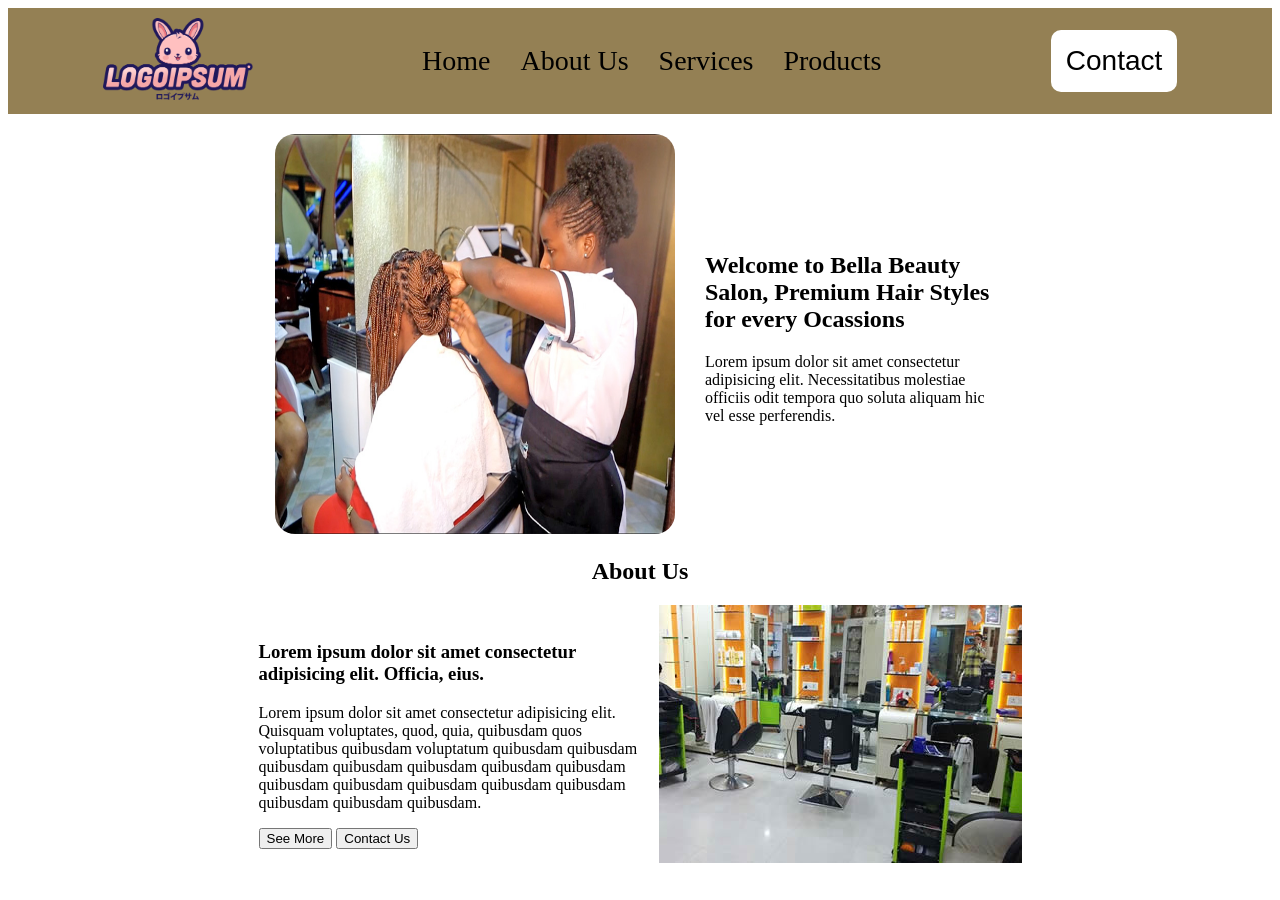
<file: index.html>
<!doctype html>
<html lang="en">
  <head>
    <meta charset="UTF-8" />
    <meta name="viewport" content="width=device-width, initial-scale=1.0" />
    <title>Bella Beauty Salon - Home</title>
  </head>
  <body>
    <nav
      style="
        display: flex;
        justify-content: space-around;
        align-items: center;
        background-color: rgb(148, 128, 84);
        padding: 10px;
        margin-bottom: 20px;
      "
    >
      <div>
        <img src="./logoipsum-351.png" alt="" style="width: 150px" />
      </div>

      <div style="display: flex; gap: 30px">
        <a
          href="./index.html"
          style="text-decoration: none; font-size: 28px; color: black"
          >Home</a
        >

        <a
          href="./about.html"
          style="text-decoration: none; font-size: 28px; color: black"
          >About Us</a
        >

        <a
          href="./service.html"
          style="text-decoration: none; font-size: 28px; color: black"
          >Services</a
        >

        <a
          href="./products.html"
          style="text-decoration: none; font-size: 28px; color: black"
          >Products</a
        >
      </div>

      <div>
        <button
          style="
            background: none;
            border: none;
            background-color: white;
            padding: 15px;
            border-radius: 10px;
          "
        >
          <a
            href="./contact.html"
            style="text-decoration: none; font-size: 28px; color: black"
            >Contact</a
          >
        </button>
      </div>
    </nav>

    <section
      style="
        display: flex;
        align-items: center;
        justify-content: center;
        gap: 30px;
      "
    >
      <div>
        <img
          src="./braiding-img.jpg"
          alt=""
          style="width: 400px; height: 400px; border-radius: 20px"
        />
      </div>

      <div style="width: 300px">
        <h1>
          Welcome to Bella Beauty Salon, Premium Hair Styles for every Ocassions
        </h1>
        <p>
          Lorem ipsum dolor sit amet consectetur adipisicing elit.
          Necessitatibus molestiae officiis odit tempora quo soluta aliquam hic
          vel esse perferendis.
        </p>
      </div>
    </section>

    <section
      style="
        display: flex;
        flex-direction: column;
        justify-content: center;
        align-items: center;
      "
    >
      <div>
        <h2>About Us</h2>
      </div>

      <div
        style="
          display: flex;
          flex-direction: row-reverse;
          justify-content: center;
          align-items: center;
        "
      >
        <div>
          <img src="./kinkoz-salon-kampala.jpg" alt="" />
        </div>

        <div style="width: 400px">
          <h3>
            Lorem ipsum dolor sit amet consectetur adipisicing elit. Officia,
            eius.
          </h3>
          <p>
            Lorem ipsum dolor sit amet consectetur adipisicing elit. Quisquam
            voluptates, quod, quia, quibusdam quos voluptatibus quibusdam
            voluptatum quibusdam quibusdam quibusdam quibusdam quibusdam
            quibusdam quibusdam quibusdam quibusdam quibusdam quibusdam
            quibusdam quibusdam quibusdam quibusdam.
          </p>

          <button>See More</button>

          <button>Contact Us</button>
        </div>
      </div>
    </section>

    <section></section>

    <section></section>

    <section></section>

    <footer></footer>
  </body>
</html>
</file>
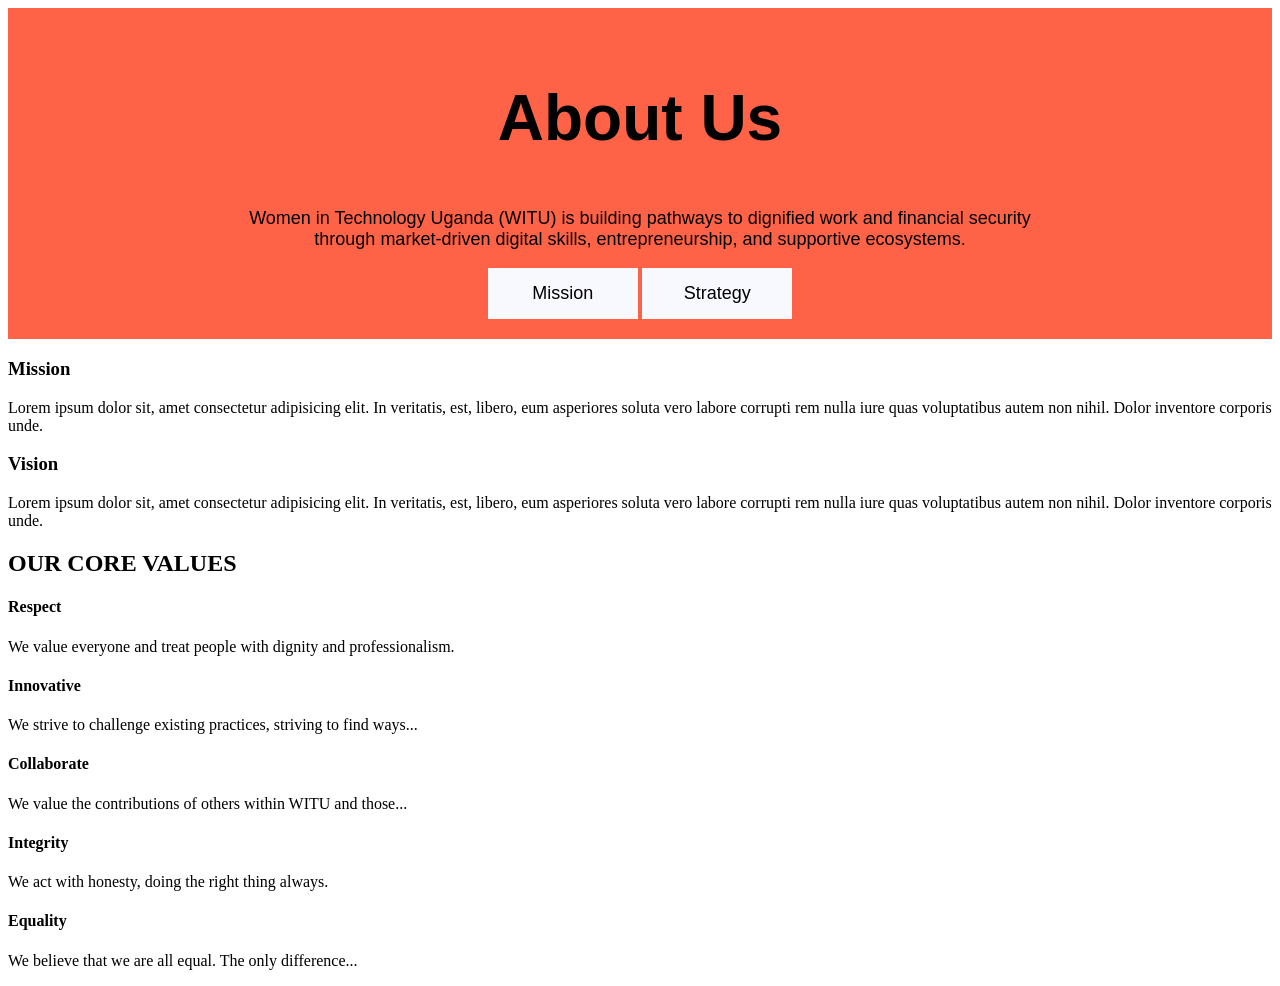
<file: about.html>
<!doctype html>
<html lang="en">
  <head>
    <meta charset="UTF-8" />
    <meta name="viewport" content="width=device-width, initial-scale=1.0" />
    <title>About Us - Bella Beauty Salon</title>
    <style>
      .julian {
        display: flex;
        align-items: center;
        justify-content: center;
        background-color: tomato;
        padding: 20px;
        text-align: center;
        font-family: Arial, Helvetica, sans-serif;
      }

      .julianh1 {
        font-size: 64px;
      }

      .julianp {
        font-size: 18px;
      }
      .juliandiv {
        width: 800px;
      }
      .julianbutton {
        background: none;
        border: none;
        background-color: ghostwhite;
        color: black;
        padding: 15px;
        width: 150px;
      }

      .julianbutton a {
        text-decoration: none;
        color: black;
        font-size: 18px;
      }
    </style>
  </head>
  <body>
    <section class="julian">
      <div class="juliandiv">
        <h1 class="julianh1">About Us</h1>
        <p class="julianp">
          Women in Technology Uganda (WITU) is building pathways to dignified
          work and financial security through market-driven digital skills,
          entrepreneurship, and supportive ecosystems.
        </p>
        <button class="julianbutton">
          <a href="./">Mission</a>
        </button>
        <button class="julianbutton">
          <a href="./">Strategy</a>
        </button>
      </div>
    </section>

    <section class="mary">
      <div>
        <h3>Mission</h3>
        <p>
          Lorem ipsum dolor sit, amet consectetur adipisicing elit. In
          veritatis, est, libero, eum asperiores soluta vero labore corrupti rem
          nulla iure quas voluptatibus autem non nihil. Dolor inventore corporis
          unde.
        </p>
      </div>

      <div>
        <h3>Vision</h3>
        <p>
          Lorem ipsum dolor sit, amet consectetur adipisicing elit. In
          veritatis, est, libero, eum asperiores soluta vero labore corrupti rem
          nulla iure quas voluptatibus autem non nihil. Dolor inventore corporis
          unde.
        </p>
      </div>
    </section>

    <section class="bella">
      <h2>OUR CORE VALUES</h2>

      <div>
        <div>
          <h4>Respect</h4>
          <p>
            We value everyone and treat people with dignity and professionalism.
          </p>
        </div>

        <div>
          <h4>Innovative</h4>
          <p>
            We strive to challenge existing practices, striving to find ways...
          </p>
        </div>

        <div>
          <h4>Collaborate</h4>
          <p>We value the contributions of others within WITU and those...</p>
        </div>

        <div>
          <h4>Integrity</h4>
          <p>We act with honesty, doing the right thing always.</p>
        </div>

        <div>
          <h4>Equality</h4>
          <p>We believe that we are all equal. The only difference...</p>
        </div>
      </div>
    </section>
  </body>
</html>
</file>
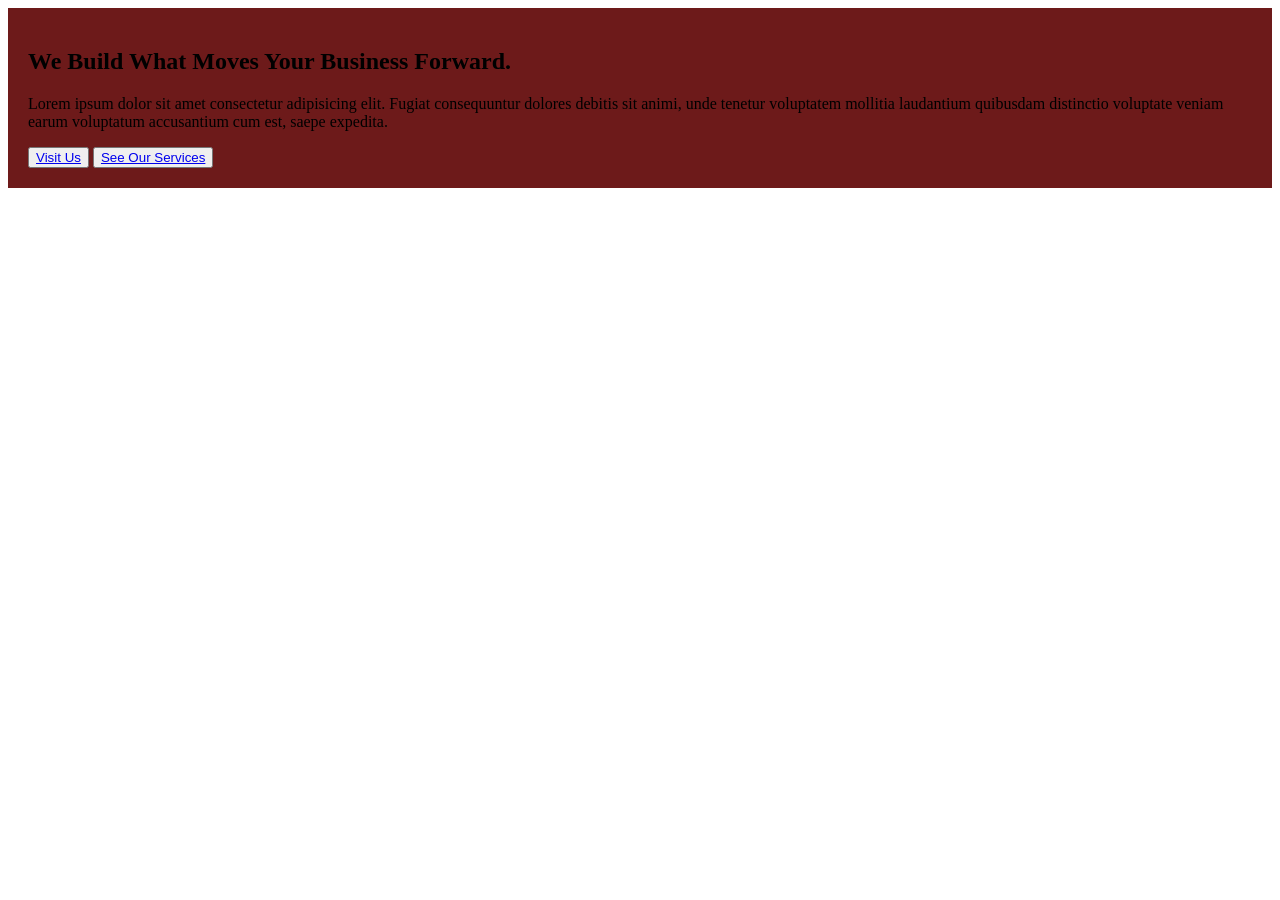
<file: services.html>
<!doctype html>
<html lang="en">
  <head>
    <meta charset="UTF-8" />
    <meta name="viewport" content="width=device-width, initial-scale=1.0" />
    <title>Services - Bella Beauty Salon</title>
    <link rel="stylesheet" href="./styles.css" />
  </head>
  <body>
    <section class="service-banner">
      <div class="service-banner-div">
        <h1 class="service-banner-h1">
          We Build What <span>Moves Your Business</span> Forward.
        </h1>

        <p class="servicce-banner-p">
          Lorem ipsum dolor sit amet consectetur adipisicing elit. Fugiat
          consequuntur dolores debitis sit animi, unde tenetur voluptatem
          mollitia laudantium quibusdam distinctio voluptate veniam earum
          voluptatum accusantium cum est, saepe expedita.
        </p>

        <button class="service-banner-button">
          <a href="./">Visit Us</a>
        </button>

        <button class="service-banner-button">
          <a href="./">See Our Services</a>
        </button>
      </div>
    </section>
  </body>
</html>
</file>
<file: styles.css>
.service-banner {
  display: flex;
  align-items: center;
  justify-content: center;
  background-color: #6d1a1a;
  padding: 20px;
}
</file>
